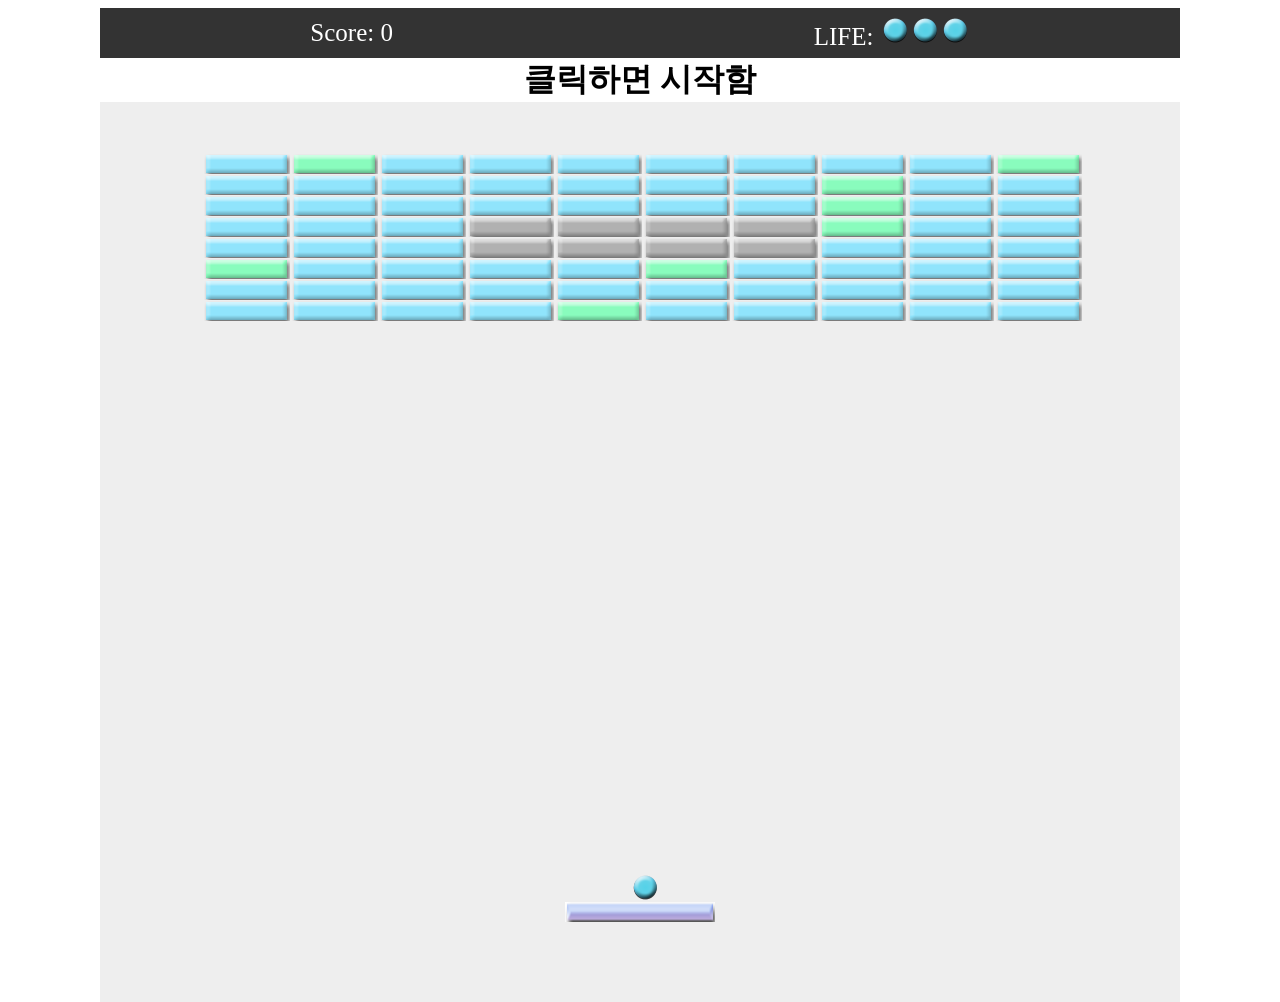
<file: index.html>
<!DOCTYPE html>
<html lang="en">
  <head>
    <meta charset="UTF-8" />

    <meta name="viewport" content="width=device-width, initial-scale=1.0" />
    <title>Document</title>
    <link rel="stylesheet" href="/css/front.css" />
  </head>

  <body>
    <div class="container">
      <div class="header">
        <p>Score: <span id="score">0</span></p>
        <p>LIFE: <span id="lives"></span></p>
      </div>
      <!-- 클릭하기 전에 '클릭하면 시작한다'고 알려주려고 임시로 만든거임 -->
      <span id="startMsg" style="font-size: xx-large; font-weight: bolder"
        >클릭하면 시작함</span
      >
      <canvas id="gameCanvas" width="1080px" height="900px"> </canvas>
    </div>


    <div style="display: none;">
      <audio src="/soundEffect/attack_block.mp3" id="attack_block"></audio>
      <audio src="/soundEffect/eat_item.mp3" id="eat_item"></audio>
      <audio src="/soundEffect/paddle.mp3" id="paddle_sound"></audio>
      <audio src="/soundEffect/stageClear.mp3" id="stageClear"></audio>
    </div>

    <script src="/js/audio.js"></script>
    <script src="/js/hdi.js"></script>
    <script src="/js/jhj.js"></script>
    <!-- 스크립트 순서에 따라 오류가 나서 jhj.js파일을 위에 올려두었습니다.-->
    <script src="/js/isk.js"></script>
    <script src="/js/rsh.js"></script>
    <!-- <script src="/js/sks.js"></script> -->
    <script src="/js/main.js"></script>
  </body>
</html>
</file>
<file: css/front.css>
body {
    text-align: center;
    align-items: center;
    /*드래그방지*/
    -webkit-user-select: none;
    -moz-user-select: none;
    -ms-user-select: none;
    user-select: none;
}

.container {
    display: block;
    width: 1080px;
    height: 50vh;
    margin: auto;
    background-color: white;
}

canvas {
    background: #eee;
    display: block;
    margin: 0 auto;
    margin-top: auto;
    margin-bottom: auto;

}


.header {
    width: 1080px;
    height: 50px;
    display: flex;
    justify-content: space-around;
    align-items: center;
    font-size: 25px;
    background-color: #333;
    color: white;

}
</file>
